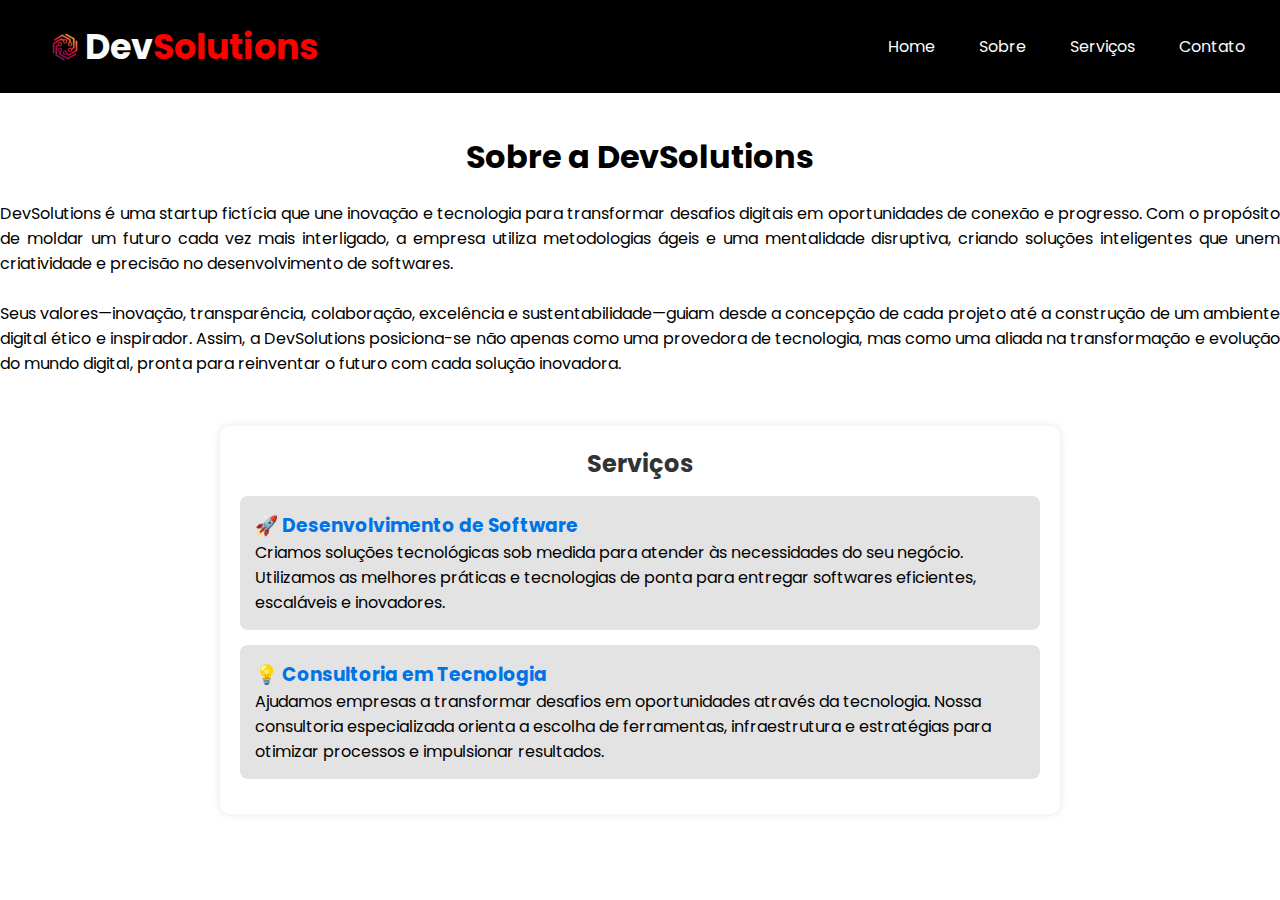
<file: Atividade celso/index.html>
<!DOCTYPE html>
<html lang="pt-br">
<head>
    <meta charset="UTF-8">
    <meta name="viewport" content="width=device-width, initial-scale=1.0">
    <title>Atividade de Celso</title>
    <link rel="stylesheet" href="style.css">
    <link rel="shortcut icon" href="favicon.ico" type="image/x-icon">
</head>
<body>
    
    <header>
        <style>
   
            header a {
              text-decoration: none;
              color: rgb(250, 250, 250);
        
            }
        </style>
        
        <span class="logotipo"><div id="logo"><img id="logoImagem" src="image-removebg-preview.png" alt=""></div><div id="vermelho">Dev<div id="vermelho2">Solutions</div></div></span>
        <nav>
            <ul class="nav-links">
                <li><a href="index.html">Home</a></li>
                <li><a href="index.html">Sobre</a></li>
                <li><a href="index.html">Serviços</a></li>
                <li><a href="formulario.html">Contato</a></li>
              </ul>
          </nav>
    </header>
    <section>
        <h1>Sobre a DevSolutions</h1>
        <p id="dev">DevSolutions é uma startup fictícia que une inovação e tecnologia para transformar desafios digitais em oportunidades de conexão e progresso. Com o propósito de moldar um futuro cada vez mais interligado, a empresa utiliza metodologias ágeis e uma mentalidade disruptiva, criando soluções inteligentes que unem criatividade e precisão no desenvolvimento de softwares. <br><br>Seus valores—inovação, transparência, colaboração, excelência e sustentabilidade—guiam desde a concepção de cada projeto até a construção de um ambiente digital ético e inspirador. Assim, a DevSolutions posiciona-se não apenas como uma provedora de tecnologia, mas como uma aliada na transformação e evolução do mundo digital, pronta para reinventar o futuro com cada solução inovadora.</p>
    </section>
    

<section id="servicos">
    <h2>Serviços</h2>
    <div class="servico">
        <a href="formulario.html">
            <h3>🚀 Desenvolvimento de Software</h3>
        </a>
        <p>Criamos soluções tecnológicas sob medida para atender às necessidades do seu negócio. Utilizamos as melhores práticas e tecnologias de ponta para entregar softwares eficientes, escaláveis e inovadores.</p>
    </div>
    <div class="servico">
        <a href="formulario.html">
            <h3>💡 Consultoria em Tecnologia</h3>
        </a>
        <p>Ajudamos empresas a transformar desafios em oportunidades através da tecnologia. Nossa consultoria especializada orienta a escolha de ferramentas, infraestrutura e estratégias para otimizar processos e impulsionar resultados.</p>
    </div>
</section>



    
<script src="script.js"></script>
</body>
</html>
</file>
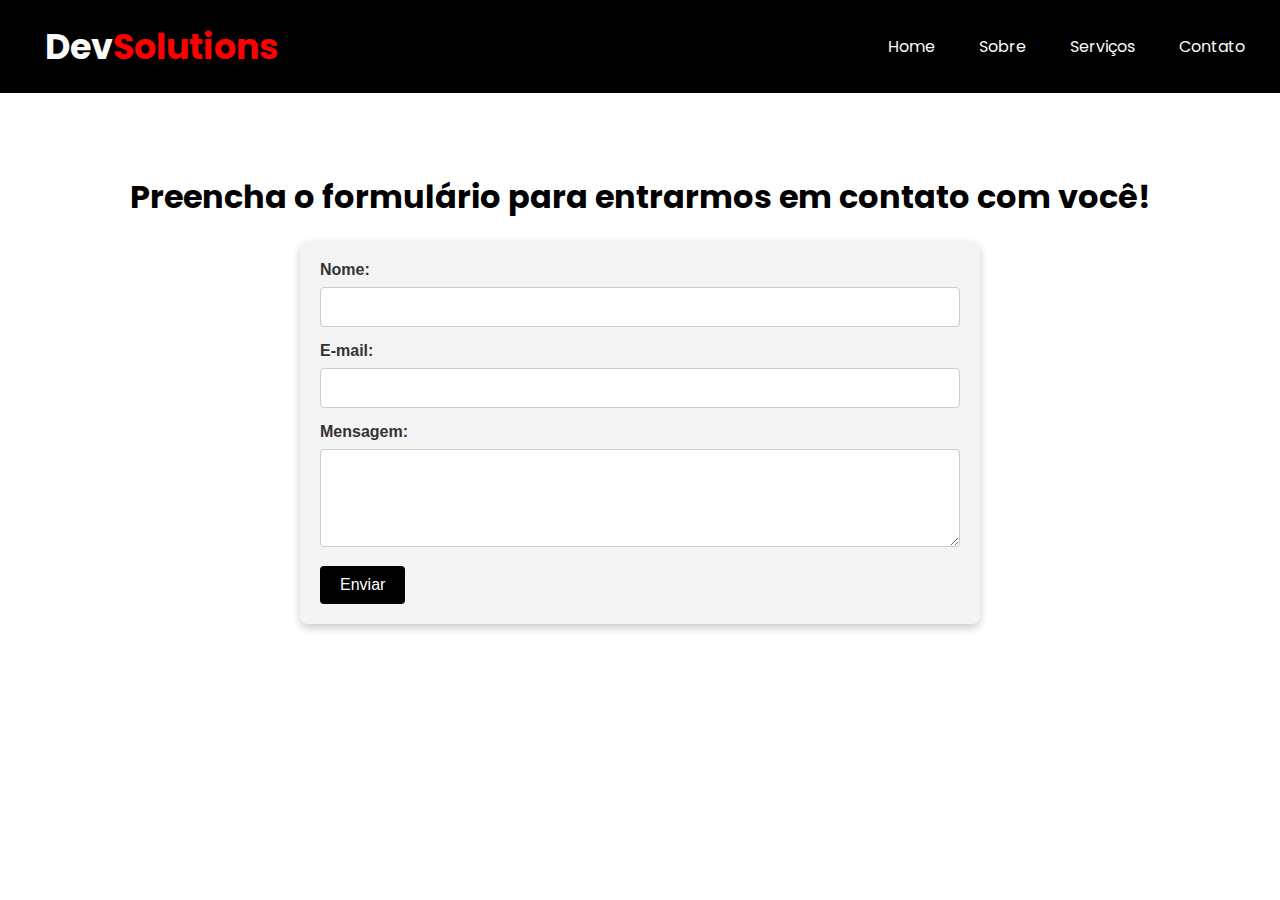
<file: Atividade celso/formulario.html>
<!DOCTYPE html>
<html lang="pt-br">
<head>
    <meta charset="UTF-8">
    <meta name="viewport" content="width=device-width, initial-scale=1.0">
    <title>Formulário - DevSolutions</title>
    <link rel="stylesheet" href="style.css">
    
</head>
<body>
    <header style="margin-bottom: 80px;">
        <style>
   
            header a {
              text-decoration: none;
              color: rgb(250, 250, 250);
        
            }
        </style>
        
        <span class="logotipo"><div id="vermelho">Dev<div id="vermelho2">Solutions</div></div></span>
        <nav>
            <ul class="nav-links">
                <li><a href="#">Home</a></li>
                <li><a href="#">Sobre</a></li>
                <li><a href="index.html">Serviços</a></li>
                <li><a href="#">Contato</a></li>
              </ul>
          </nav>
    </header>
    <h1>Preencha o formulário para entrarmos em contato com você!</h1>
    <section>
        <form method="post">
            <label for="nome">Nome:</label>
            <input type="text" id="nome" name="nome" >
            
            <label for="email">E-mail:</label>
            <input type="email" id="email" name="email" >
            
            <label for="mensagem">Mensagem:</label>
            <textarea id="mensagem" name="mensagem" rows="4" ></textarea>
            
            <button type="submit">Enviar</button>
            <p id="error-message" class="hidden">Por favor, preencha todos os campos antes de enviar.</p>
        </form>
  
        
        
    </section>

    <script src="script.js"></script>
</body>
</html>
</file>
<file: Atividade celso/style.css>
@import url('https://fonts.googleapis.com/css2?family=Poppins:wght@400;500;700&display=swap');
*
{margin: 0px;}
body{
    font-family: "Poppins";
}
    
header {
    display: flex;
    justify-content: space-between;
    align-items: center;
    padding: 20px 15px;
    background-color: black;
}

.logotipo {
    display: flex;
    flex-flow: row nowrap;
    align-items: center;
    color: rgb(250, 250, 250);
    font-size: 35px;
    font-weight: bold;
    margin-left: 30px;
    cursor: pointer;
}
#vermelho{
    display: flex;
    flex-flow: row;
}#vermelho2{
    color: red;
}
#dev{
    margin-bottom: 40px;
    text-align: justify;
}
h1{
    margin-top: 40px;
    margin-bottom: 20px;
    text-align: center;
}
a{
    text-decoration: none;
}
#servicos {
    max-width: 800px;
    margin: 50px auto;
    padding: 20px;
    background-color: #fff;
    border-radius: 10px;
    box-shadow: 0 0 10px rgba(0, 0, 0, 0.1);
}
h2 {
    text-align: center;
    color: #333;
}
.servico {
    padding: 15px;
    margin: 15px 0;
    border-radius: 8px;
    background-color: #e3e3e3;
}
.servico h3 {
    color: #0073e6;
}
.nav-links {
    list-style: none;
}

.nav-links li {
    display: inline-block;
    padding: 0px 20px;
}

.nav-links li a:hover {
    color: rgb(253, 7, 7);
}

/* Estilo do formulário */
form {
    background-color: #f4f4f4;
    padding: 20px;
    margin: 20px auto;
    width: 50%;
    border-radius: 8px;
    box-shadow: 0 4px 8px rgba(0, 0, 0, 0.2);
    font-family: Arial, sans-serif;
}

/* Estilo dos labels */
form label {
    display: block;
    margin-bottom: 8px;
    font-weight: bold;
    color: #333;
}

/* Estilo dos inputs e textarea */
form input[type="text"],
form input[type="email"],
form textarea {
    width: 100%;
    padding: 10px;
    margin-bottom: 15px;
    border: 1px solid #ccc;
    border-radius: 4px;
    font-size: 16px;
    box-sizing: border-box;
}

/* Foco nos campos */
form input[type="text"]:focus,
form input[type="email"]:focus,
form textarea:focus {
    border-color: blueviolet;
    outline: none;
    box-shadow: 0 0 5px blueviolet;
}

/* Estilo do botão */
form button {/* Estilo do botão */
form button {
    background-color: white;
    color: black;
    padding: 12px 25px;
    border: 2px solid blueviolet;
    border-radius: 25px;
    font-size: 16px;
    font-weight: bold;
    cursor: pointer;
    transition: all 0.3s ease;
    box-shadow: 0 4px 6px rgba(0, 0, 0, 0.1);
}

/* Hover no botão */
form button:hover {
    background-color: blueviolet;
    color: white;
    border-color: blueviolet;
    box-shadow: 0 6px 10px rgba(0, 0, 0, 0.2);
}
    background-color: black;




    font-size: 16px;    border-radius: 4px;    border: none;    padding: 10px 20px;    color: white;
}
#logoImagem, #logo
{
    width: 40px;
    height: 40px;
}
/* Mensagem de erro oculta */
.hidden {
    display: none;
}

/* Mensagem de erro visível */
#error-message {
    color: red;
    font-size: 14px;
    margin-top: 10px;
    font-weight: bold;
}

/* Mensagem de brincadeira oculta */
.hidden {
    display: none;
}

/* Mensagem de brincadeira visível */
#prank-message {
    color: red;
    font-size: 18px;
    font-weight: bold;
    margin-top: 10px;
    text-align: center;
}
</file>
